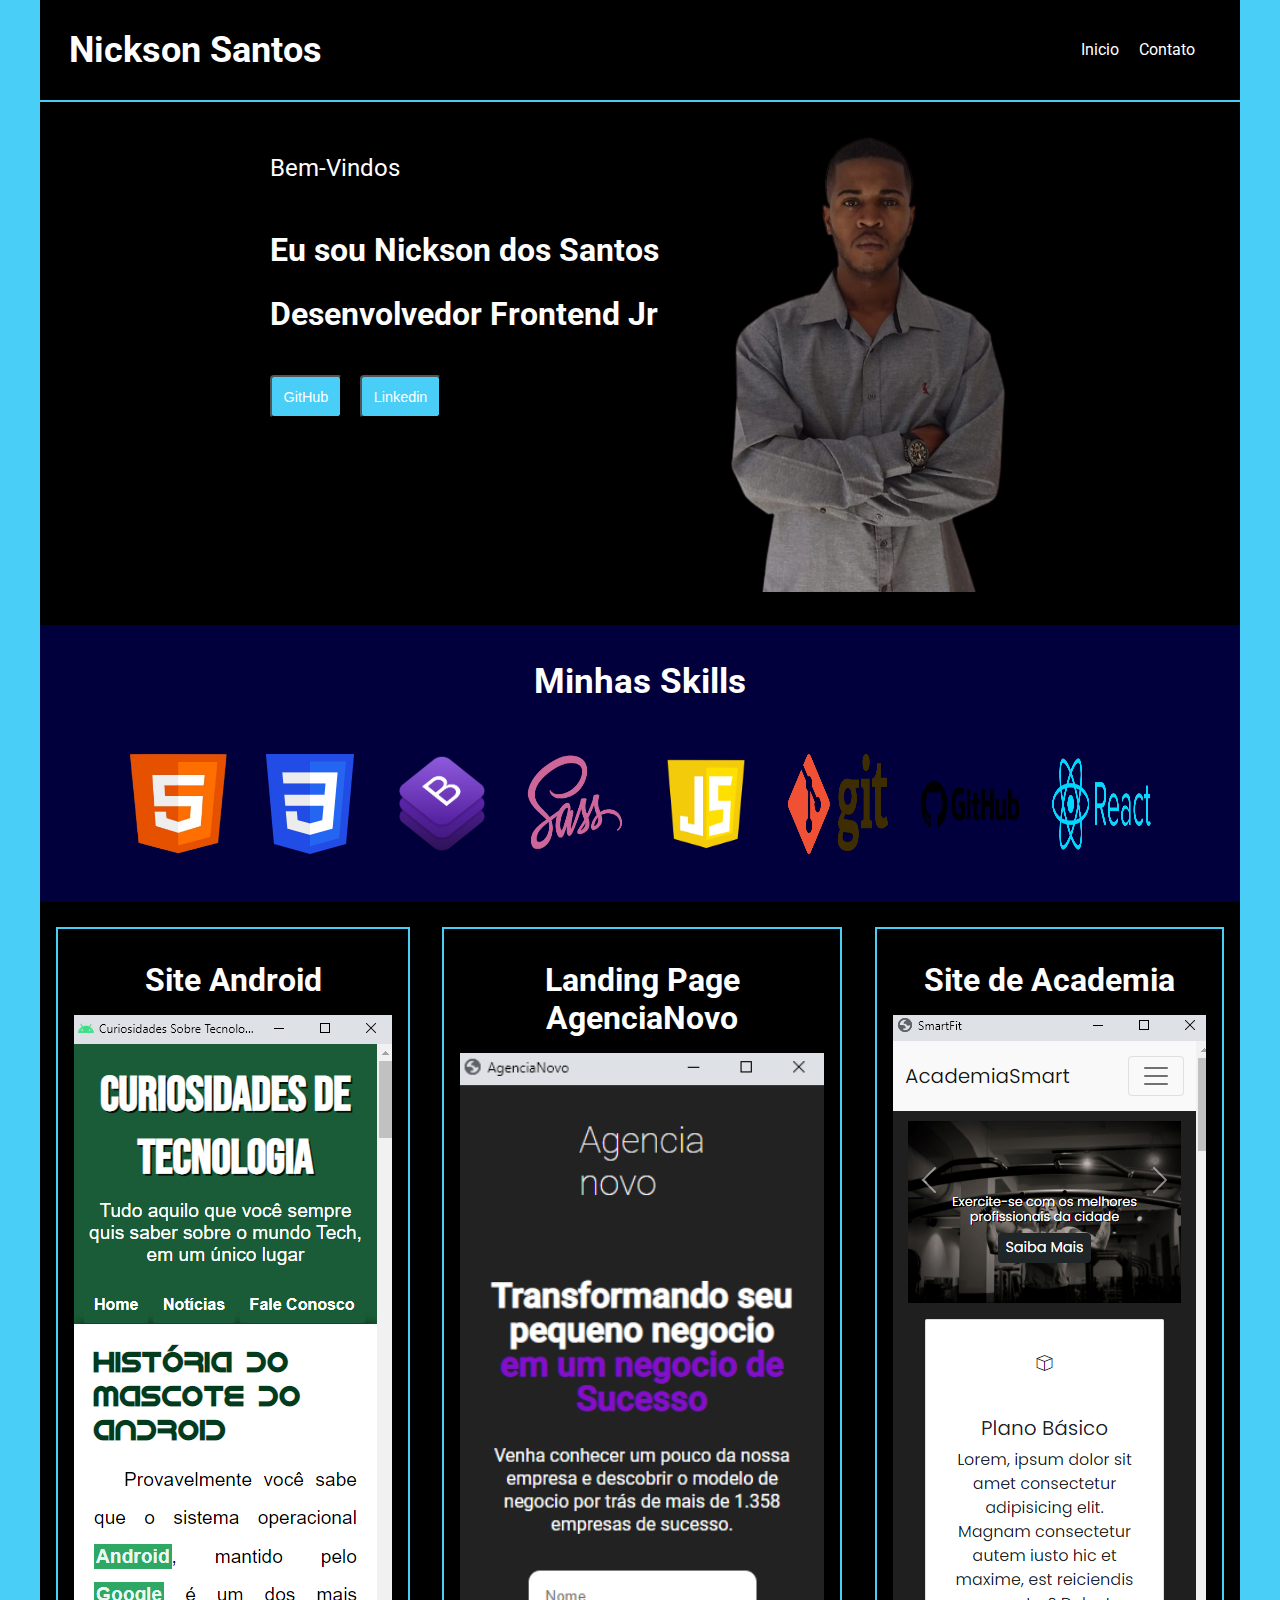
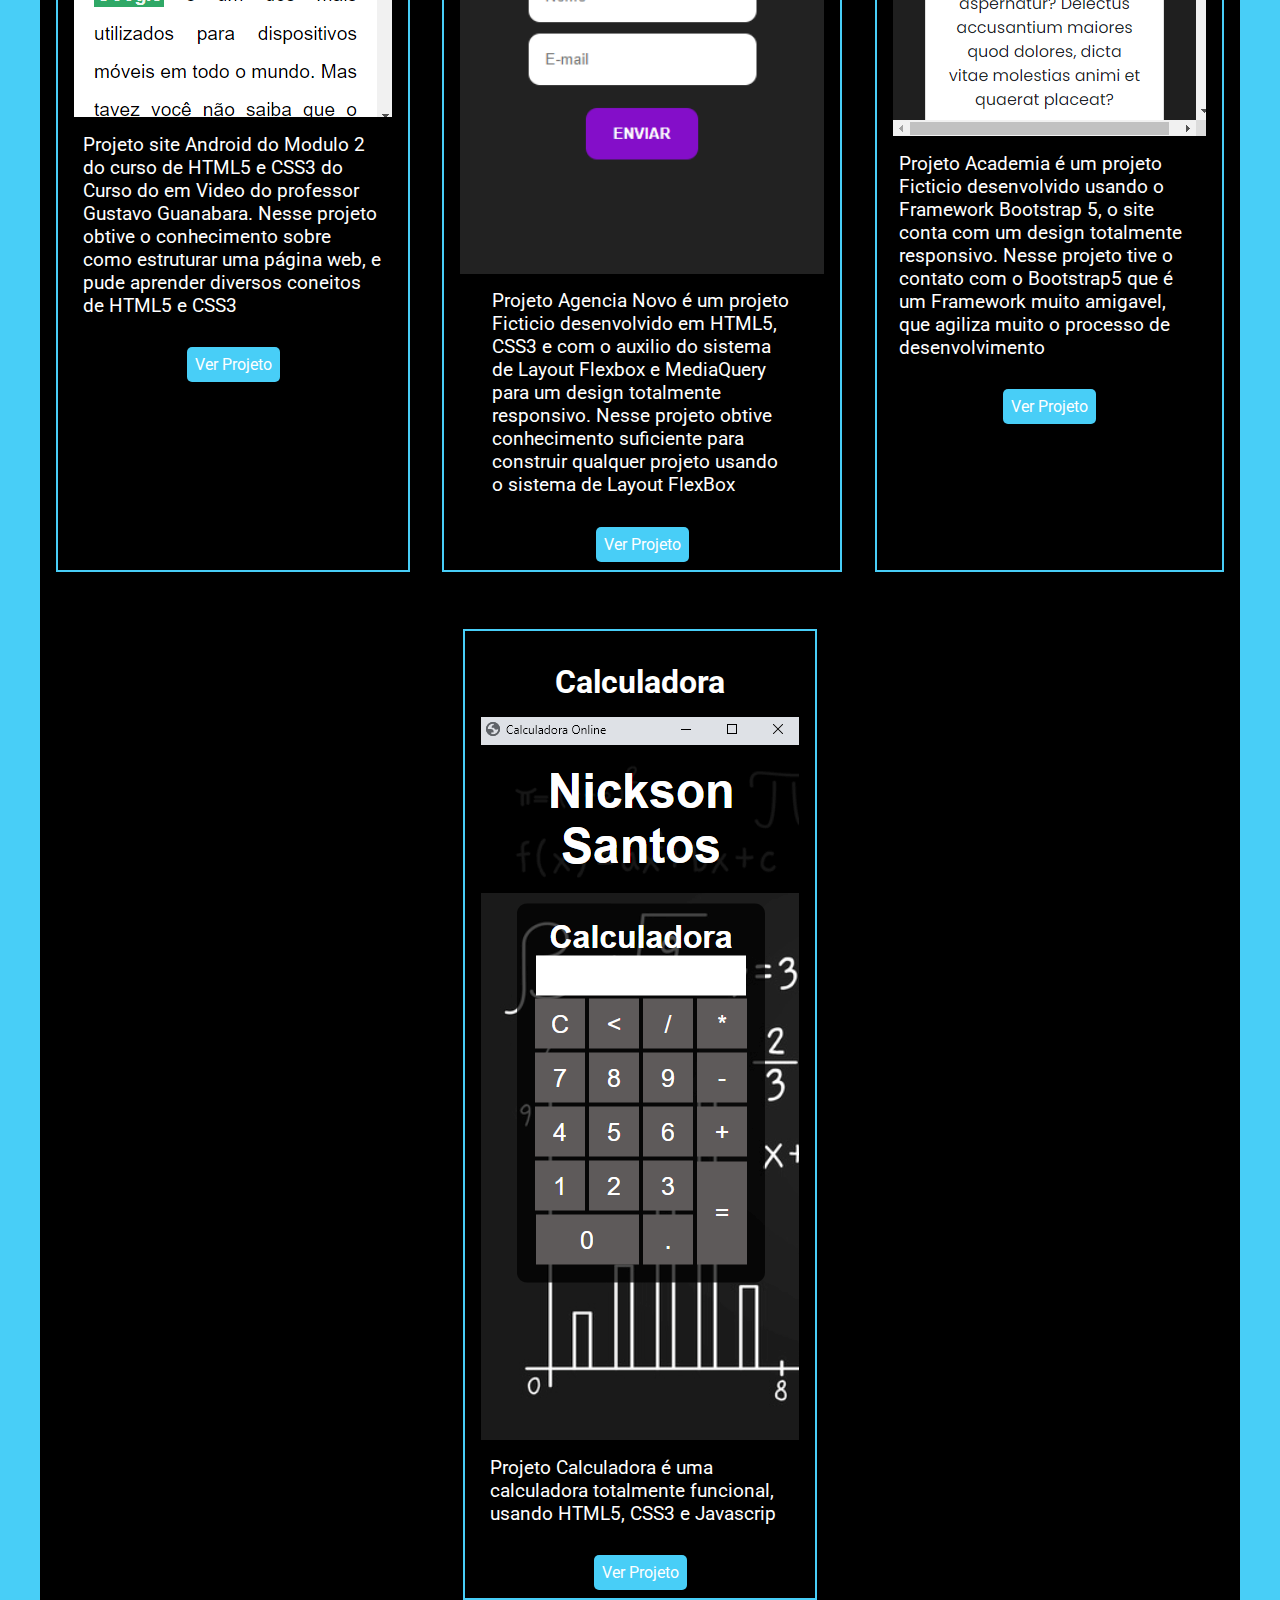
<file: index.html>
<!DOCTYPE html>
<html lang="pt-br">
<head>
    <meta charset="UTF-8">
    <meta http-equiv="X-UA-Compatible" content="IE=edge">
    <meta name="viewport" content="width=device-width, initial-scale=1.0">
    <title>Nickson Santos</title>
    <!--Google Fonts-->
    <style>
        @import url('https://fonts.googleapis.com/css2?family=Roboto:wght@300;400&display=swap');
    </style>
    <link rel="stylesheet" href="estile.css">
</head>
<body>
    <header class="header-container">
        <div class="title">
            <h2>Nickson Santos</h2>
        </div>
        <nav class="nav">
            <a href="index.html">Inicio</a>
            <a href="contato/index.html">Contato</a>
        </nav>
    </header>
    <main>
        <!--CONTEÚDO PRINCIPAL-->
        <section class="container">

            <div>
                <p>Bem-Vindos</p>
                <h1>Eu sou Nickson dos Santos</h1>
                <h1>Desenvolvedor Frontend Jr</h1>
                <button>
                    <a href="https://github.com/nicksonsantos7" target="_blank" class="link">GitHub</a>
                </button>
                <button>
                    <a href="https://www.linkedin.com/in/nickson-dos-santos-cordeiro-6553bb234" target="_blank" class="link">Linkedin</a>
                </button>
            </div>
            <div class="imagem">
                <img src="img/perfil-removebg-preview.png" alt="Nickson dos Santos, Desenvolvedor Frontend">
            </div>
        </section>
        <!--MINHAS SKILLS-->
        <article class="skills-container">
            <div>
                <h2>Minhas Skills</h2>
            </div>
            <div class="skills-imagens"> 
                <img src="img/html5-logo.png" alt="HTL5">
                <img src="img/CSS3_logo.svg.png" alt="CSS3">
                <img src="img/bootstrap-stack.png" alt="Bootstrap5">
                <img src="img/saas-logo.png" alt="Sass CSS">
                <img src="img/logo-javascript-icon-1024.png" alt="Javascript">
                <img src="img/git-logo.png" alt="Git">
                <img src="img/github.png" alt="GitHub">
                <img src="img/react (1).png" alt="react">
            </div>
        </article>
        <!--PROJETOS QUE MAIS GOSTEI DE DESENVOLVER-->
        <div class="projetos-container">
            <div class="card">
                <h2>Site Android</h2>
                <img src="img/site-android-mobile.png" alt="Site Android Desenvolvido por Nickson">
                <p>Projeto site Android do Modulo 2 do curso de HTML5 e CSS3 do Curso do em Video do professor Gustavo Guanabara.
                Nesse projeto obtive o conhecimento sobre como estruturar uma página web, e pude aprender diversos coneitos de HTML5 e CSS3</p>
                <a href="https://siteandroidns.web.app/" target="_blank">Ver Projeto</a>
            </div>
            <div class="card">
                <h2>Landing Page AgenciaNovo</h2>
                <img src="img/agencia-novo-mobile.png" alt="Agencia Novo Desenvolvido por Nickson">
                <p>Projeto Agencia Novo é um projeto Ficticio desenvolvido em HTML5, CSS3 e com o auxilio do sistema de Layout Flexbox e MediaQuery para um design totalmente responsivo.
                Nesse projeto obtive conhecimento suficiente para construir qualquer projeto usando o sistema de Layout FlexBox</p>
                <a href="https://agencianovons.web.app/" target="_blank">Ver Projeto</a>
            </div>
            <div class="card">
                <h2>Site de Academia</h2>
                <img src="img/site-academia-mobile.png" alt="Site de Academia por Nickson">
                <p>Projeto Academia é um projeto Ficticio desenvolvido usando o Framework Bootstrap 5, o site conta com um design totalmente responsivo.
                Nesse projeto tive o contato com o Bootstrap5 que é um Framework muito amigavel, que agiliza muito o processo de desenvolvimento</p>
                <a href="https://projetosmartfitns.web.app/" target="_blank">Ver Projeto</a>
            </div>
            <div class="card">
                <h2>Calculadora</h2>
                <img src="img/calculadora-mobile.png" alt="Calculadora Desenvolvida por Nickson">
                <p>Projeto Calculadora é uma calculadora totalmente funcional, usando HTML5, CSS3 e Javascrip</p>
                <a href="https://calculadorans.web.app/" target="_blank">Ver Projeto</a>
            </div>
        </div>
    </main>
</body>
</html>
</file>
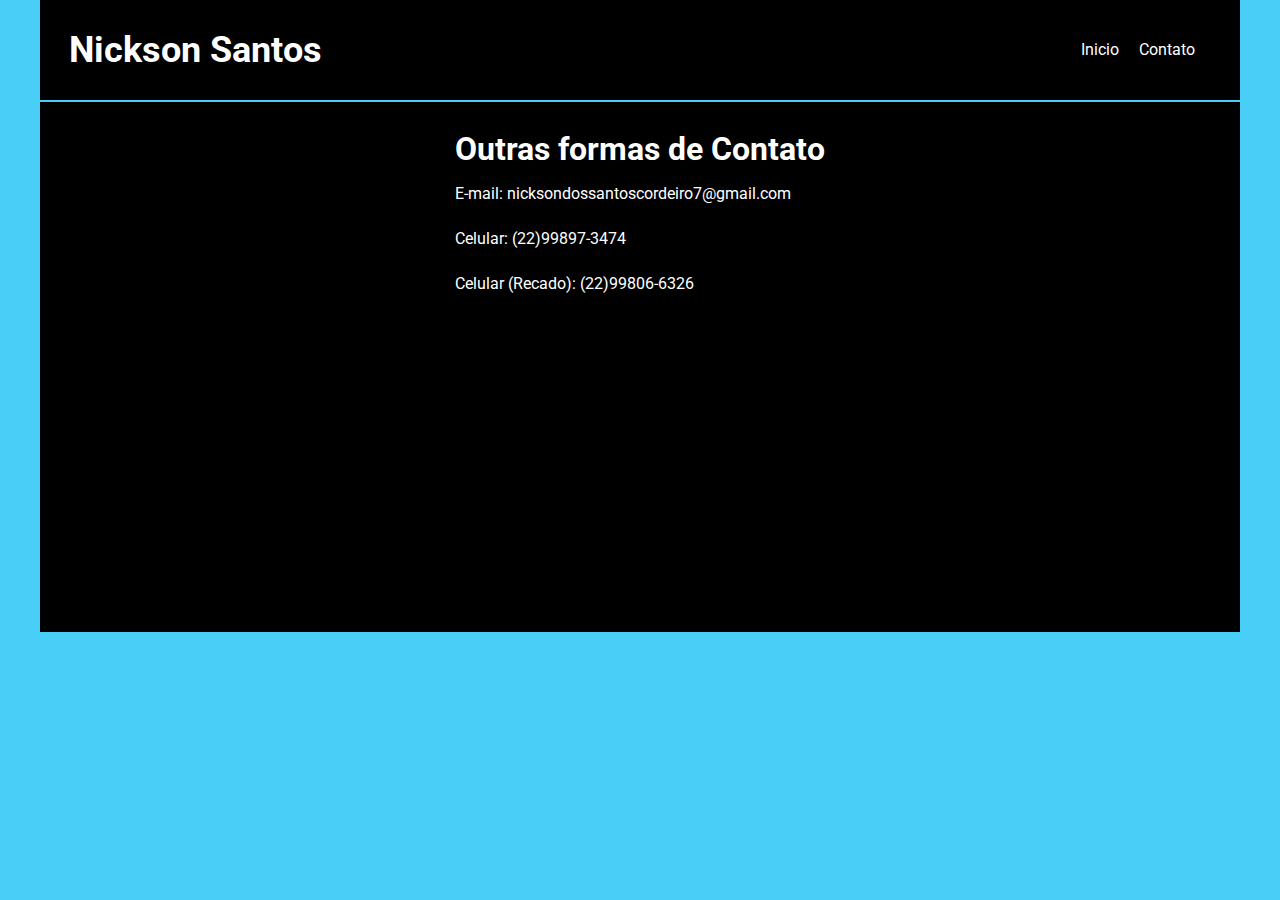
<file: contato/index.html>
<!DOCTYPE html>
<html lang="pt-br">
<head>
    <meta charset="UTF-8">
    <meta http-equiv="X-UA-Compatible" content="IE=edge">
    <meta name="viewport" content="width=device-width, initial-scale=1.0">
    <title>Contato</title>
    <link rel="stylesheet" href="style.css">
    <style>
        @import url('https://fonts.googleapis.com/css2?family=Roboto:wght@300;400&display=swap');
    </style>
</head>
<body>
    <header class="header-container">
        <div class="title">
            <h2>Nickson Santos</h2>
        </div>
        <nav class="nav">
            <a href="../index.html">Inicio</a>
            <a href="index.html">Contato</a>
        </nav>
    </header>
    <main>
        <section class="container">   
            <div id="contato">
                <h1>Outras formas de Contato</h1>
                <p>E-mail: nicksondossantoscordeiro7@gmail.com</p>
                <p>Celular: (22)99897-3474</p>
                <p>Celular (Recado): (22)99806-6326</p>
            </div>
        </section>
    </main>
</body>
</html>
</file>
<file: estile.css>
/* font-family: 'Roboto', sans-serif; */

* {
    margin: 0;
    padding: 0;
    box-sizing: border-box;
}

body {
    max-width: 1200px;
    margin: 0 auto;
    
    background-color: #48cef7;
    font-family: 'Roboto', sans-serif;

    
}
/* CABEÇALHO */
header {
    border-bottom: 2px solid #48cef7;
    background-color: black;

    padding: 1.8em;

}

.header-container {
    display: flex;
    flex-direction: row;
    justify-content: space-between;
    align-items: center;
}

.title {
    color: white;
    font-size: 1.5em;
}

.nav a {
    color: white;
    text-decoration: none;
    padding-right: 1em;

   
}

.nav a:hover {
    background-color: #48CEF7;
    color: white;
    padding: 10px;
    border-radius: 3px;
}

/* CONTEÚDO PRINCIPAL */
.container {
    display: flex;
    flex-direction: row;
    justify-content: center;
    align-self: center;

    padding: 1.8em;
    background-color: black;

}

.container div {
    color: white;
}

.container div > h1 {
    font-size: 2em;
    line-height: 2em;
    
}

.container div > p {
    font-size: 1.5em;
    padding-top: 1em;
    padding-bottom: 1.5em;
}

.container div > button {
    padding: .8em;
    margin-top: 2em;
    margin-right: 1em;
    border-radius: 4px;
    background-color: #48cef7;
    color: white;
    cursor: pointer;
    font-size: 0.9em;    
}

.link {
    text-decoration: none;
    color: white;
}

.imagem {
    margin-left: 4em;
}

/* SKILLS */
.skills-container {
    background-color: rgb(1, 0, 61);
    padding-bottom: 2em;

}

.skills-imagens {
    display: flex;
    justify-content: center;
    flex-wrap: wrap;
}

.skills-container div > h2 {
    font-size: 2.2em;
    text-align: center;
    color: white;

    padding: 1em;
}

.skills-container div > img {
    width: 100px;
    height: 100px;
    margin: 1em;
}


/* CARDS */
.projetos-container {
    display: flex;
    justify-content: space-around;
    flex-wrap: wrap;
    background-color: rgb(0, 0, 0);
}

.card {
    max-width: 400px;
    text-align: center;
    margin-top: 1.6em;
    margin-bottom: 2em;
    padding: 1em;
    border: 2px solid #48cef7;
}

.card h2 {
    font-size: 2em;
    margin: .5em;

    color: white;
}

.card p {
    max-width: 300px;
    margin: auto;
    padding-top: 0.6em;
    padding-bottom: 2em;
    text-align: left;

    color: white;
    font-size: 1.2em;

}

.card a {
    padding: .5em;
    color: white;
    background-color: #48cef7;
    border-radius: 5px;
    text-decoration: none;
}

.card img {
    width: 100%;
}

.animada {
    max-width: 300px;
    height: 50px;
    border: 2px solid #48cef7;
    border-radius: 50%;
}

@media screen and (max-width: 860px) {
    .header-container {
        display: flex;
        flex-direction: column;

    }

    .nav a:hover {
        background-color: #48CEF7;
        color: white;
        padding: 8px;
        border-radius: 3px;
    }

    .title {
        padding-bottom: 1em;
    }

    .container {
        display: flex;
        flex-direction: column;
        justify-content: center;
        align-items: center;
        align-self: center;
    }

    .container div > h1 {
        line-height: 1.5em;
    }

    .container div > button {
        margin-bottom: 2em;
    }

    .imagem {
        margin-right: 3.8em;
    }

    .projetos-container {
        display: flex;
        justify-content: center;
    }


}
</file>
<file: contato/style.css>
* {
    margin: 0;
    padding: 0;
    box-sizing: border-box;
}

body {
    max-width: 1200px;
    margin: 0 auto;
    
    background-color: #48cef7;
    font-family: 'Roboto', sans-serif;

    
}

header {
    border-bottom: 2px solid #48cef7;
    background-color: black;

    padding: 1.8em;

}

.header-container {
    display: flex;
    flex-direction: row;
    justify-content: space-between;
    align-items: center;
}

.title {
    color: white;
    font-size: 1.5em;
}

.nav a {
    color: white;
    text-decoration: none;
    padding-right: 1em;

   
}

.nav a:hover {
    background-color: #48CEF7;
    color: white;
    padding: 10px;
    border-radius: 3px;
}

.container {
    background-color: black;
    color: white;
    text-align: left;
    margin: auto;

    min-height: 530px;
    display: flex;
    justify-content: center;
    
}

.container div {
    margin-top: 1em;
    line-height: 2.8em;
    
}

#contato {
    padding: 0.6em;
}



@media screen and (max-width: 860px) {
    .header-container {
        display: flex;
        flex-direction: column;
        justify-content: center;

    }

    .nav a:hover {
        background-color: #48CEF7;
        color: white;
        padding: 8px;
        border-radius: 3px;
    }

    .title {
        padding-bottom: 1em;
    }

    .container {
        display: flex;

    }
    



}
</file>
